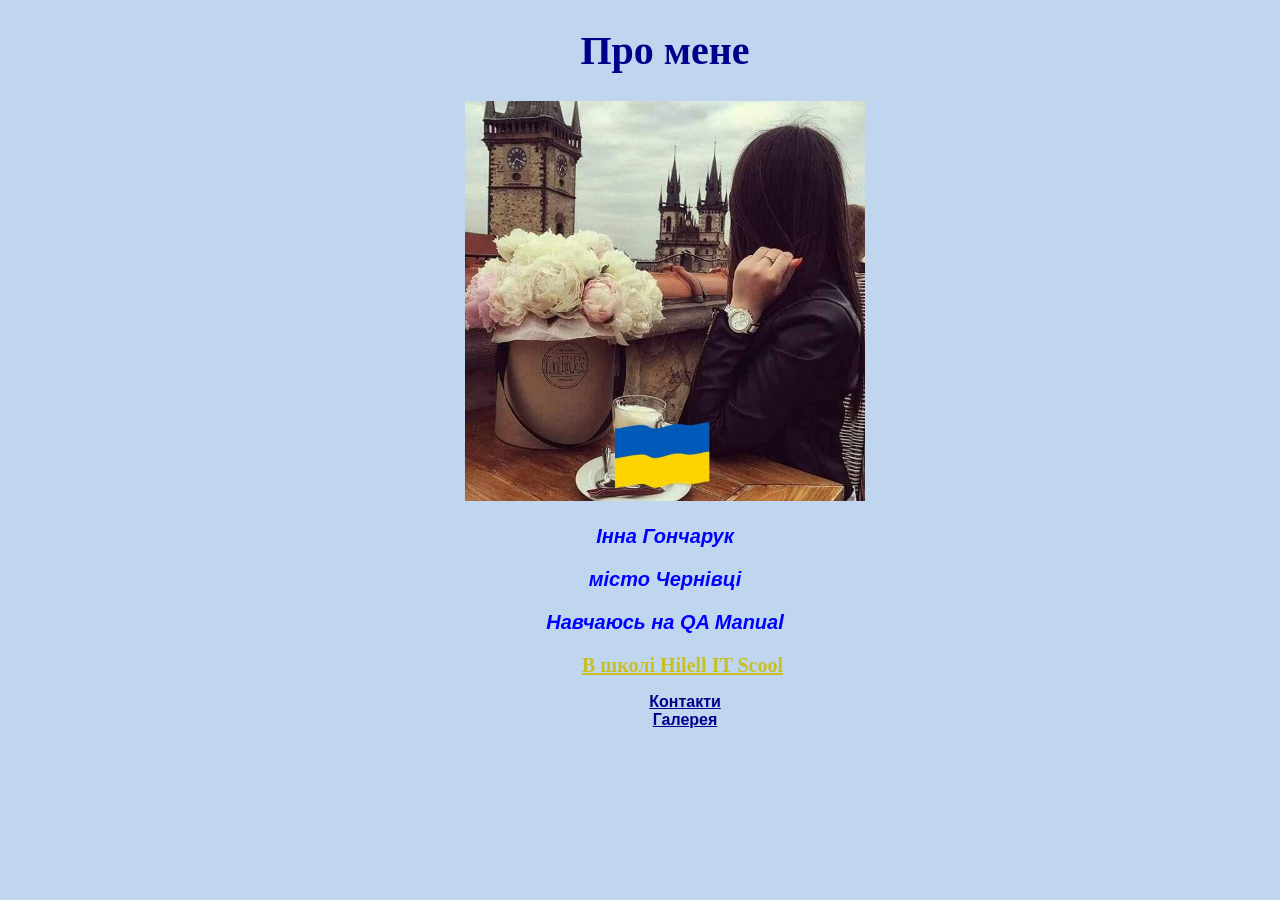
<file: Veb_site_copy css/veb_css.html>
<!DOCTYPE html>
<html lang="uk"> 
<head>
    <meta charset="UTF-8">
    <meta name="viewport" content="width=device-width, initial-scale=1.0">
    <title>Про мене</title>
    <link rel="stylesheet" href="file_veb.css"> 
</head>
<body>
    <h1 id="cl_about" class="cl_pad">Про мене</h1>
    <img class="cl_pad" src="images\photo_01.jpg" alt="Моє фото" width="200">
    <p id="name" class="cl_p cl_pad"> Інна Гончарук </p>
    <p id="city" class="cl_p city_cl cl_pad"> місто Чернівці </p>
    <p id="study" class="cl_p cl_pad"> Навчаюсь на  QA Manual</p>
    <nav class="cl_pad">
        <a id="link" href="https://ithillel.ua/school">
            В школі Hilell IT Scool </a>
        <ul class="list">
            <li><a class="list_text" href="pages/contact.html">Контакти</a></li>
            <li><a class="list_text" href="pages/gallery.html">Галерея</a></li>
        </ul>
    </nav>
</body>
</html>
</file>
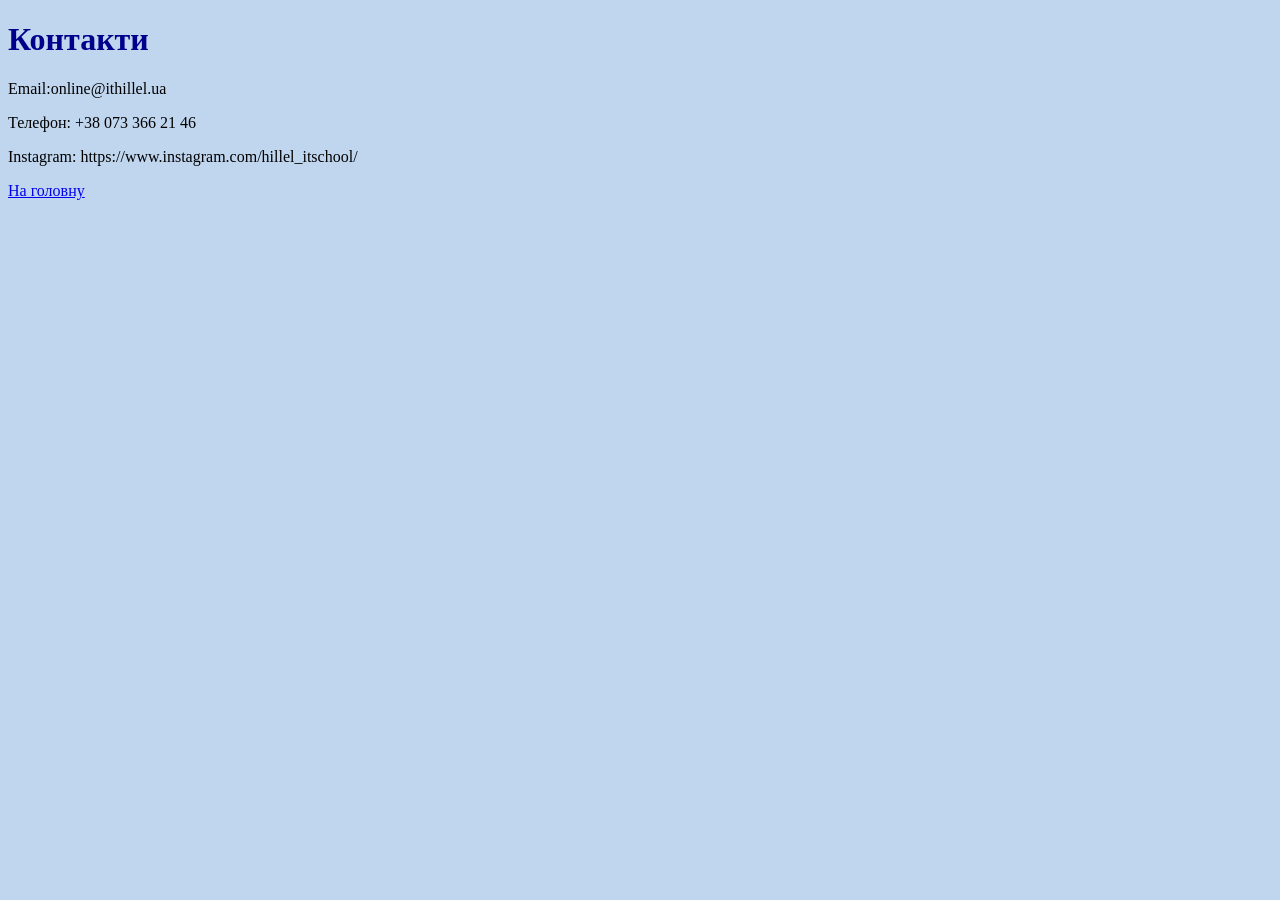
<file: Veb_site_copy css/pages/contact.html>
<!DOCTYPE html>
<html lang="uk">
<head>
    <meta charset="UTF-8">
    <meta name="viewport" content="width=device-width, initial-scale=1.0">
    <title>Контакти</title>
</head>
<body style= "background-color: rgb(192, 214, 239);" >
 
    <h1 style="color: darkblue; ">Контакти</h1>
    <p>Email:online@ithillel.ua </p>
    <p>Телефон: +38 073 366 21 46</p>
    <p>Instagram: https://www.instagram.com/hillel_itschool/</p>
    <a href="../veb_css.html">На головну</a>
</body>
</html>
</file>
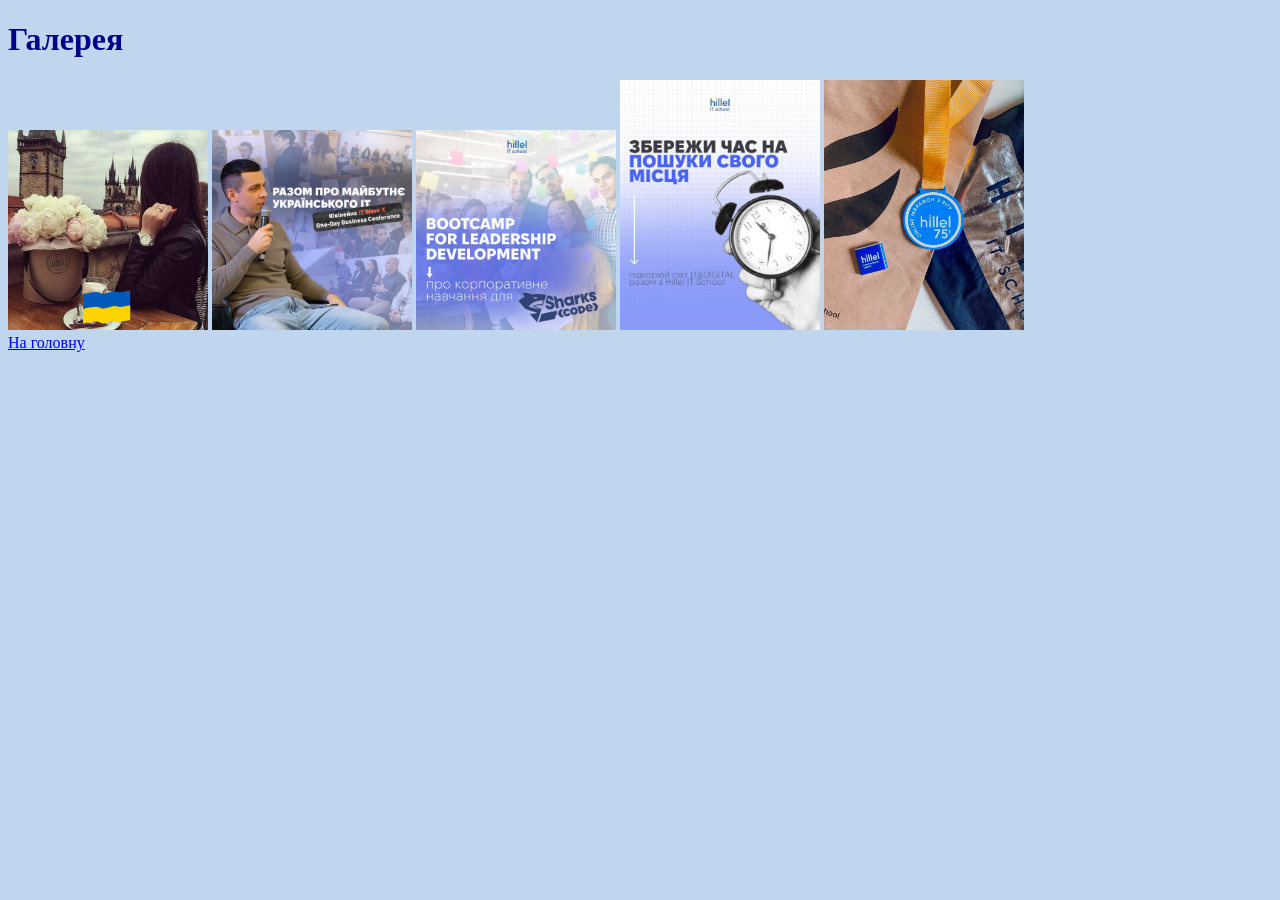
<file: Veb_site_copy css/pages/gallery.html>
<!-- pages/gallery.html -->
<!DOCTYPE html>
<html lang="uk">
<head>
    <meta charset="UTF-8">
    <meta name="viewport" content="width=device-width, initial-scale=1.0">
    <title>Галерея</title>
</head>
<body style= "background-color: rgb(192, 214, 239);" >
    <h1 style="color: darkblue; " >Галерея</h1>
    <div>
        <img src="..\images\photo_01.jpg" alt="фото школи" width="200px;">
        <img src="..\images\hilell.jpg"  alt="фото школи" width="200px;">
        <img src="..\images\innahin.jpg" alt="фото школи" width="200x;">
        <img src="..\images\hilelscool.jpg" alt="фото школи" width="200px;">
        <img src="..\images\hilell3.jpg" alt="фото школи" width="200px;">
    </div>
    <a href="../veb_css.html"> На головну</a>
</body>
</html>
</file>
<file: Veb_site_copy css/file_veb.css>
body 
{ 

    background-color: rgb(192, 214, 239);
    text-align: center;
}

h1 {
    color: darkblue;
    font-size: 40px;
}

p {
    font-style: italic;
    font-weight: bold;
    font-size: 20px;
    font-family: Arial, Helvetica, sans-serif;
}

#link { 
    font-weight: bold;
    font-size: 18px;
    color: rgb(199, 191, 38);
}

img { 
    width: 100%;
    max-width: 400px;
    
}
.cl_p {
    color: blue;
}

 
.cl_pad {
    padding-left: 50px;
}
ul { list-style-type: none;

}

#link {
    margin-left: 35px;
    font-size: 20px;
}

.list {
    font-family: Arial, Helvetica, sans-serif;
    font-weight: bold;
}

.list_text {
    color: darkblue;
}
</file>
